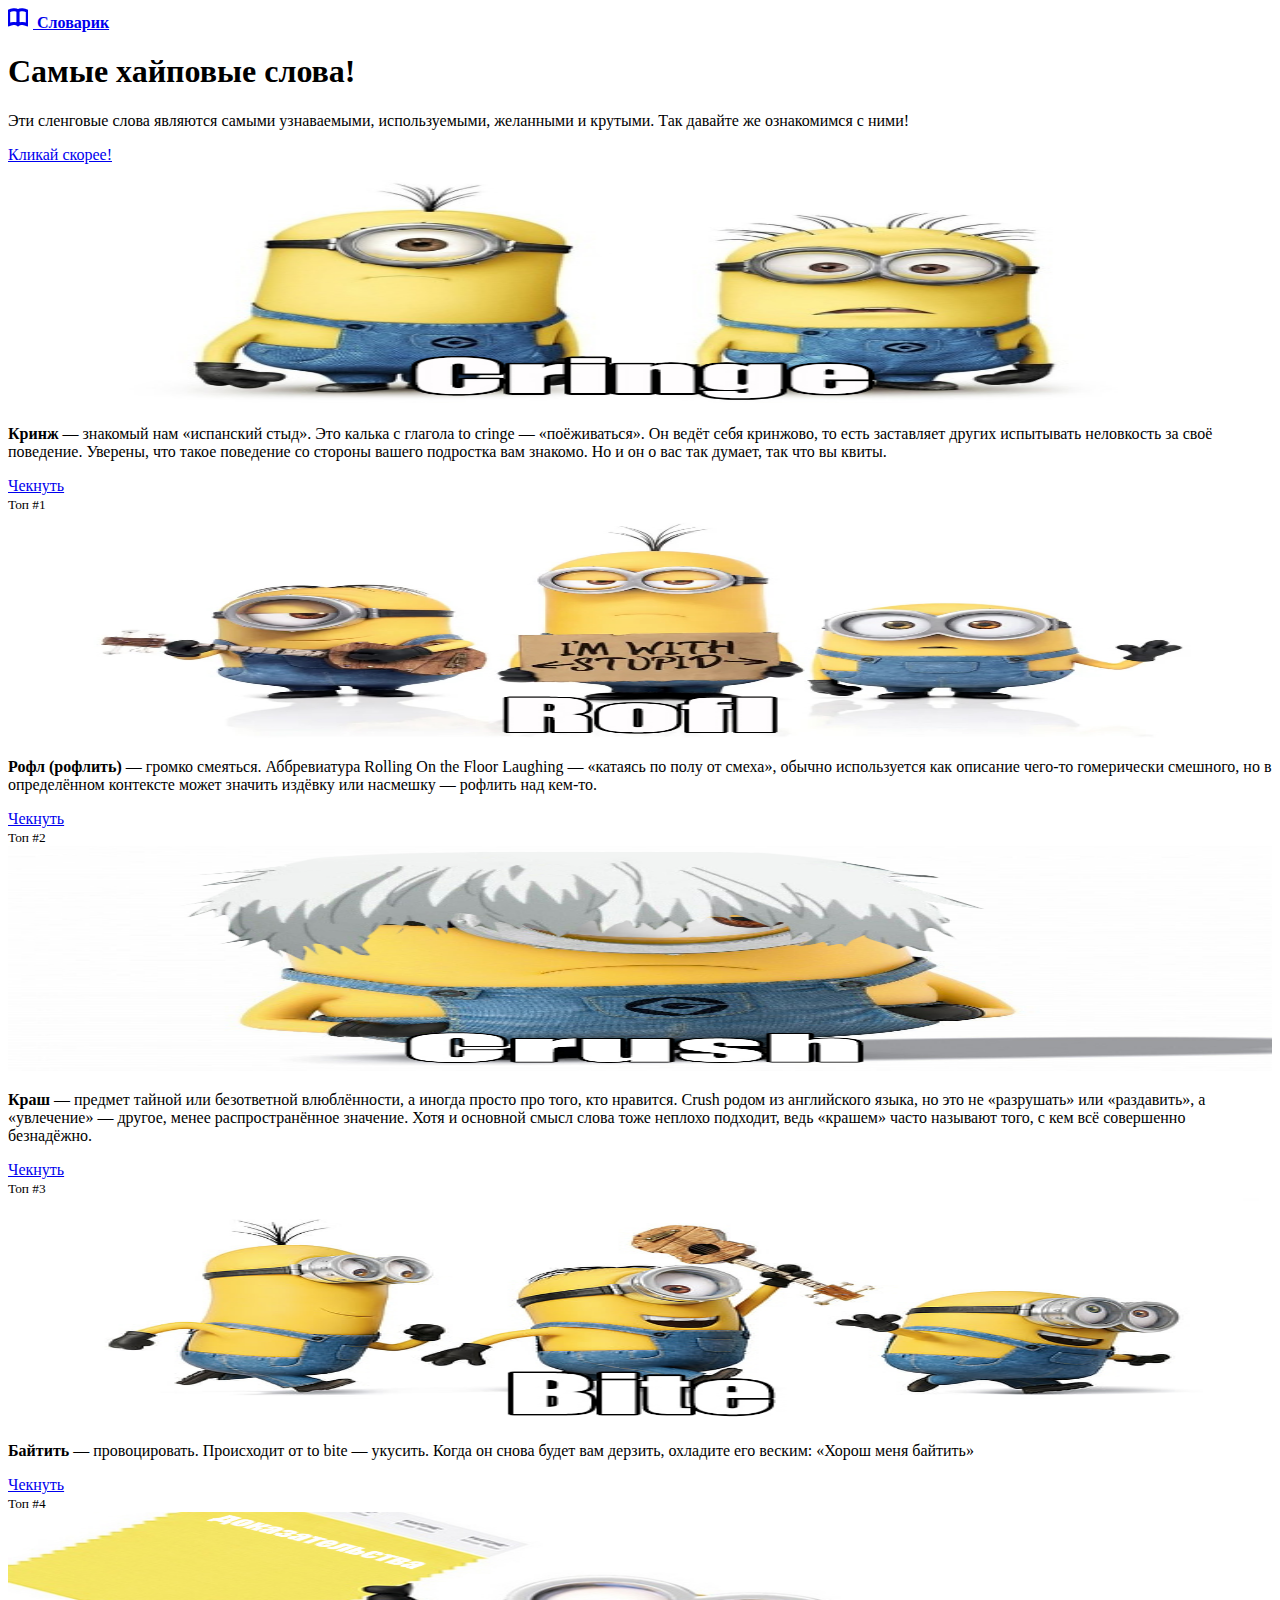
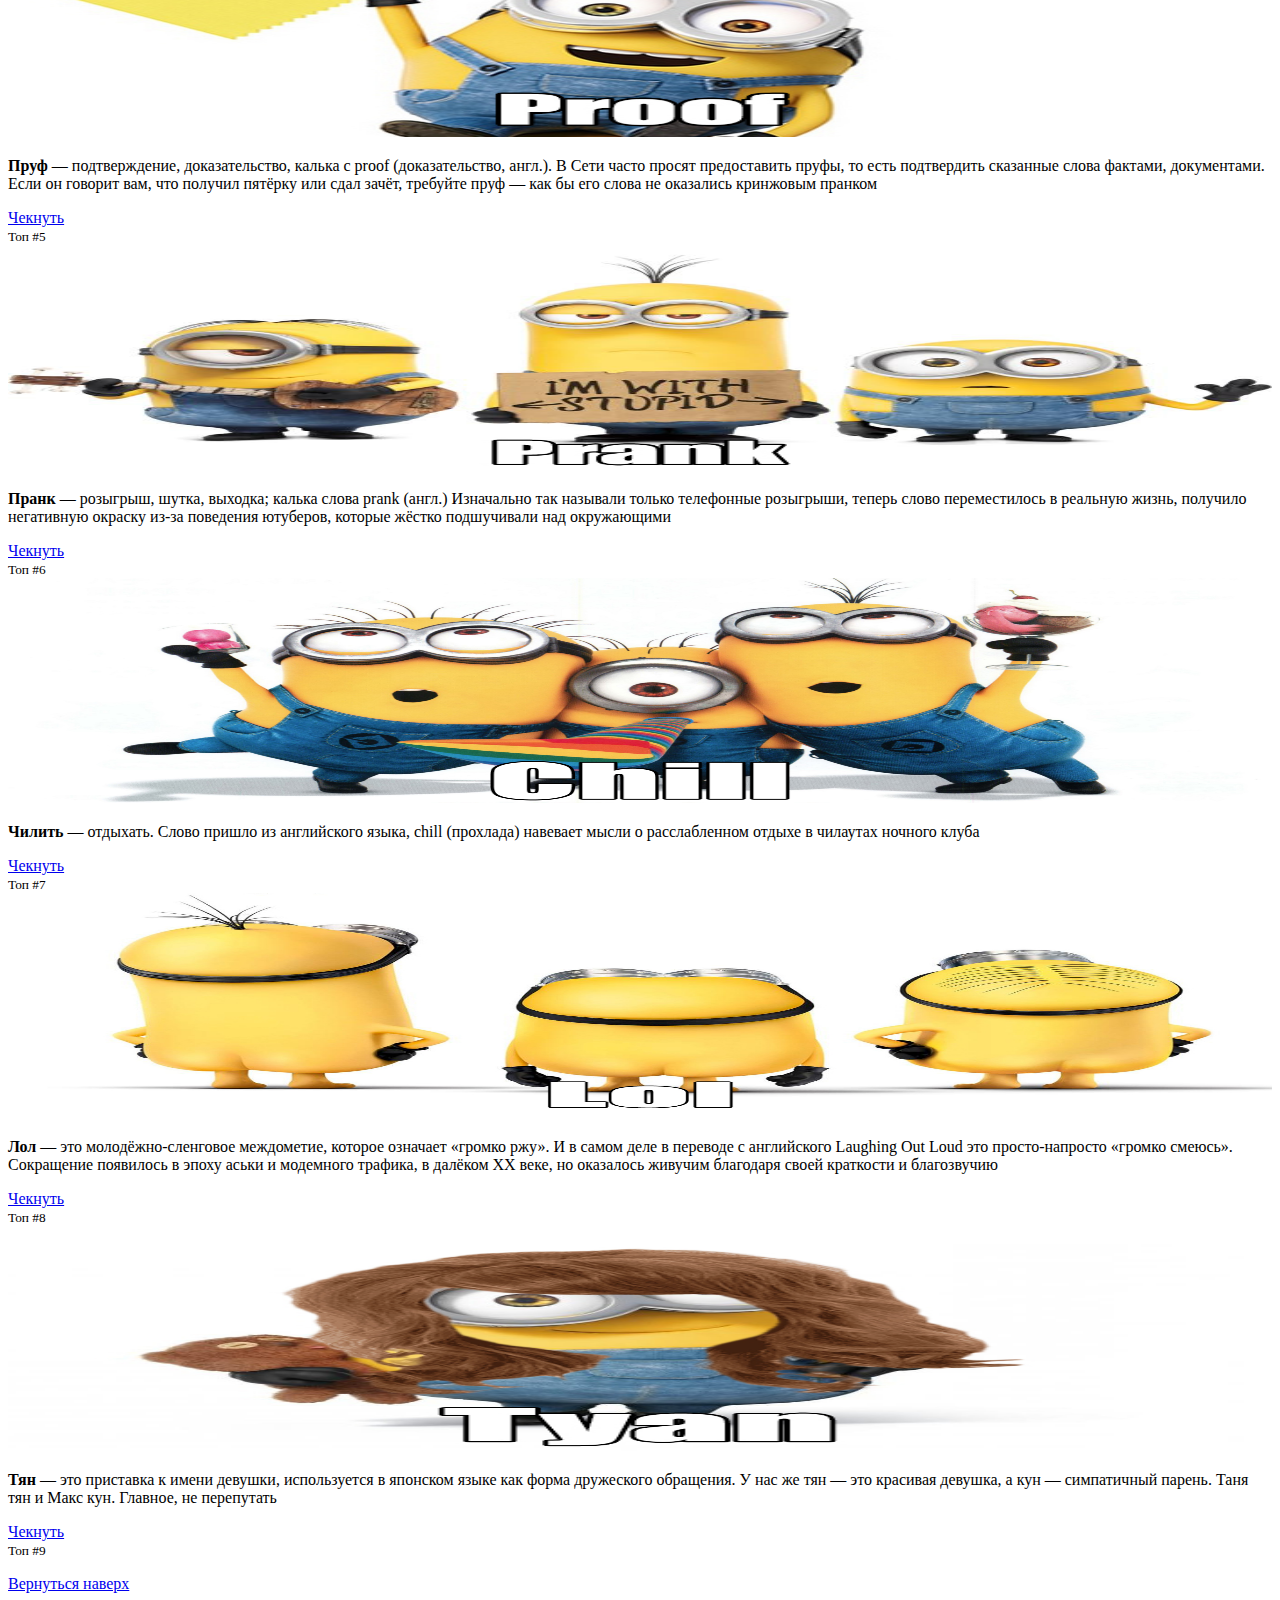
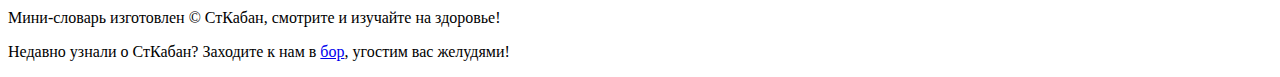
<file: index.html>
<!DOCTYPE html>
<html lang="en">
<head>
    <meta charset="UTF-8">
    <meta http-equiv="X-UA-Compatible" content="IE=edge">
    <meta name="viewport" content="width=device-width, initial-scale=1.0">
    <title>Сленговые слова</title>
    <link href="https://cdn.jsdelivr.net/npm/bootstrap@5.1.3/dist/css/bootstrap.min.css" rel="stylesheet" integrity="sha384-1BmE4kWBq78iYhFldvKuhfTAU6auU8tT94WrHftjDbrCEXSU1oBoqyl2QvZ6jIW3" crossorigin="anonymous">
    <script src="https://cdn.jsdelivr.net/npm/bootstrap@5.1.3/dist/js/bootstrap.bundle.min.js" integrity="sha384-ka7Sk0Gln4gmtz2MlQnikT1wXgYsOg+OMhuP+IlRH9sENBO0LRn5q+8nbTov4+1p" crossorigin="anonymous"></script>
    <link rel="stylesheet" type="text/css" href="style.css">
</head>
<body>
    <!--Хидер-->
    <header>
        <div class="navbar navbar-dark bg-dark shadow-sm">
          <div class="container">
            <a href="#" class="navbar-brand d-flex align-items-center">
                <svg xmlns="http://www.w3.org/2000/svg" width="20" height="20" fill="none" stroke="currentColor" stroke-linecap="round" stroke-linejoin="round" stroke-width="1.5"
                 aria-hidden="true" class="bi bi-book mr" viewBox="0 0 16 16">
                    <path d="M1 2.828c.885-.37 2.154-.769 3.388-.893 1.33-.134 2.458.063 3.112.752v9.746c-.935-.53-2.12-.603-3.213-.493-1.18.12-2.37.461-3.287.811V2.828zm7.5-.141c.654-.689 1.782-.886 3.112-.752 1.234.124 2.503.523 3.388.893v9.923c-.918-.35-2.107-.692-3.287-.81-1.094-.111-2.278-.039-3.213.492V2.687zM8 1.783C7.015.936 5.587.81 4.287.94c-1.514.153-3.042.672-3.994 1.105A.5.5 0 0 0 0 2.5v11a.5.5 0 0 0 .707.455c.882-.4 2.303-.881 3.68-1.02 1.409-.142 2.59.087 3.223.877a.5.5 0 0 0 .78 0c.633-.79 1.814-1.019 3.222-.877 1.378.139 2.8.62 3.681 1.02A.5.5 0 0 0 16 13.5v-11a.5.5 0 0 0-.293-.455c-.952-.433-2.48-.952-3.994-1.105C10.413.809 8.985.936 8 1.783z"/>
                  </svg>
              <strong>Словарик</strong>
            </a>
          </div>
        </div>
      </header>
      <!--Основная страница-->
      <main>

          <!--Хиро-->
        <section class="py-5 text-center container">
          <div class="row py-lg-5">
            <div class="col-lg-6 col-md-8 mx-auto">
              <h1 class="fw-light">Самые хайповые слова!</h1>
              <p class="lead text-muted">
                  Эти сленговые слова являются самыми узнаваемыми, используемыми, желанными и крутыми. Так давайте же ознакомимся с ними!
              </p>
              <p>
                <a href="#cards" class="btn btn-primary my-2">Кликай скорее!</a>
              </p>
            </div>
          </div>
        </section>
        <!--Карточки-->

        <div class="album py-5 bg-light">
          <div class="container">
              <!--Ряды карточек-->
            <div class="row row-cols-1 row-cols-sm-2 row-cols-md-3 g-3" id="cards">

                <!--Карточка№1-->
              <div class="col">
                <div class="card shadow-sm">
                    <img class="bd-placeholder-img card-img-top" width="100%" height="225" src="images/кринж.jpg" alt="">
                  <div class="card-body">
                    <p class="card-text text-truncate"><b>Кринж</b> — знакомый нам «испанский стыд». Это калька с глагола to cringe — «поёживаться». Он ведёт себя кринжово,
                        то есть заставляет других испытывать неловкость за своё поведение. Уверены, что такое поведение со стороны вашего подростка вам знакомо.
                        Но и он о вас так думает, так что вы квиты.</p>
                    <div class="d-flex justify-content-between align-items-center">
                      <div class="btn-group">
                        <a type="button" class="btn btn-sm btn-outline-secondary" href="pages/page1.html">Чекнуть</a>
                      </div>
                      <small class="text-muted">Топ #1</small>
                    </div>
                  </div>
                </div>
              </div>

              <!--Карточка№2-->
              <div class="col">
                <div class="card shadow-sm">
                  <img class="bd-placeholder-img card-img-top" width="100%" height="225" src="images/рофл.jpg" alt="">
                  <div class="card-body">
                    <p class="card-text text-truncate"><b>Рофл (рофлить)</b> — громко смеяться. Аббревиатура Rolling On the Floor Laughing — «катаясь по полу от смеха», обычно
                       используется как описание чего-то гомерически смешного, но в определённом контексте может значить издёвку или насмешку — рофлить над кем-то.
                    </p>
                    <div class="d-flex justify-content-between align-items-center">
                      <div class="btn-group">
                        <a type="button" class="btn btn-sm btn-outline-secondary" href="pages/page2.html">Чекнуть</a>
                      </div>
                      <small class="text-muted">Топ #2</small>
                    </div>
                  </div>
                </div>
              </div>

              <!--Карточка№3-->
              <div class="col">
                <div class="card shadow-sm">
                    <img class="bd-placeholder-img card-img-top" width="100%" height="225" src="images/crush.jpg" alt="">
                  <div class="card-body">
                    <p class="card-text text-truncate"><b>Краш</b> — предмет тайной или безответной влюблённости, а иногда просто про того, кто нравится. Crush родом из английского языка,
                       но это не «разрушать» или «раздавить», а «увлечение» — другое, менее распространённое значение. Хотя и основной смысл слова тоже неплохо подходит,
                        ведь «крашем» часто называют того, с кем всё совершенно безнадёжно.</p>
                    <div class="d-flex justify-content-between align-items-center">
                      <div class="btn-group">
                        <a type="button" class="btn btn-sm btn-outline-secondary" href="pages/page3.html">Чекнуть</a>
                      </div>
                      <small class="text-muted">Топ #3</small>
                    </div>
                  </div>
                </div>
              </div>

              <!--Карточка№4-->
              <div class="col">
                <div class="card shadow-sm">
                    <img class="bd-placeholder-img card-img-top" width="100%" height="225" src="images/байтить.jpg" alt="">
                  <div class="card-body">
                    <p class="card-text text-truncate"><b>Байтить</b> — провоцировать. Происходит от to bite — укусить. Когда он снова будет вам дерзить, охладите его веским:
                       «Хорош меня байтить»</p>
                    <div class="d-flex justify-content-between align-items-center">
                      <div class="btn-group">
                        <a type="button" class="btn btn-sm btn-outline-secondary" href="pages/page4.html">Чекнуть</a>
                      </div>
                      <small class="text-muted">Топ #4</small>
                    </div>
                  </div>
                </div>
              </div>

              <!--Карточка№5-->
              <div class="col">
                <div class="card shadow-sm">
                    <img class="bd-placeholder-img card-img-top" width="100%" height="225" src="images/пруф.jpg" alt="">
                  <div class="card-body">
                    <p class="card-text text-truncate"><b>Пруф</b> — подтверждение, доказательство, калька с proof (доказательство, англ.). В Сети часто просят предоставить пруфы,
                       то есть подтвердить сказанные слова фактами, документами. Если он говорит вам, что получил пятёрку или сдал зачёт, требуйте пруф — как
                        бы его слова не оказались кринжовым пранком</p>
                    <div class="d-flex justify-content-between align-items-center">
                      <div class="btn-group">
                        <a type="button" class="btn btn-sm btn-outline-secondary" href="pages/page5.html">Чекнуть</a>
                      </div>
                      <small class="text-muted">Топ #5</small>
                    </div>
                  </div>
                </div>
              </div>

              <!--Карточка№6-->
              <div class="col">
                <div class="card shadow-sm">
                    <img class="bd-placeholder-img card-img-top" width="100%" height="225" src="images/prank.jpg" alt="">
                  <div class="card-body">
                    <p class="card-text text-truncate"><b>Пранк</b> — розыгрыш, шутка, выходка; калька слова prank (англ.) Изначально так называли только телефонные розыгрыши,
                      теперь слово переместилось в реальную жизнь, получило негативную окраску из-за поведения ютуберов, которые жёстко подшучивали над окружающими</p>
                    <div class="d-flex justify-content-between align-items-center">
                      <div class="btn-group">
                        <a type="button" class="btn btn-sm btn-outline-secondary" href="pages/page6.html">Чекнуть</a>
                      </div>
                      <small class="text-muted">Топ #6</small>
                    </div>
                  </div>
                </div>
              </div>
      
              <!--Карточка№7-->
              <div class="col">
                <div class="card shadow-sm">
                    <img class="bd-placeholder-img card-img-top" width="100%" height="225" src="images/чил.jpg" alt="">
                  <div class="card-body">
                    <p class="card-text text-truncate"><b>Чилить</b> — отдыхать. Слово пришло из английского языка, chill (прохлада) навевает мысли о расслабленном отдыхе
                       в чилаутах ночного клуба</p>
                    <div class="d-flex justify-content-between align-items-center">
                      <div class="btn-group">
                        <a type="button" class="btn btn-sm btn-outline-secondary" href="pages/page7.html">Чекнуть</a>
                      </div>
                      <small class="text-muted">Топ #7</small>
                    </div>
                  </div>
                </div>
              </div>

              <!--Карточка№8-->
              <div class="col">
                <div class="card shadow-sm">
                    <img class="bd-placeholder-img card-img-top" width="100%" height="225" src="images/лол.jpg" alt="">
                  <div class="card-body">
                    <p class="card-text text-truncate"><b>Лол</b> — это молодёжно-сленговое междометие, которое означает «громко ржу». И в самом деле в переводе с английского
                       Laughing Out Loud это просто-напросто «громко смеюсь». Сокращение появилось в эпоху аськи и модемного трафика, в далёком XX веке,
                        но оказалось живучим благодаря своей краткости и благозвучию</p>
                    <div class="d-flex justify-content-between align-items-center">
                      <div class="btn-group">
                        <a type="button" class="btn btn-sm btn-outline-secondary" href="pages/page8.html">Чекнуть</a>
                      </div>
                      <small class="text-muted">Топ #8</small>
                    </div>
                  </div>
                </div>
              </div>

              <!--Карточка№9-->
              <div class="col">
                <div class="card shadow-sm">
                    <img class="bd-placeholder-img card-img-top" width="100%" height="225" src="images/тян.jpg" alt="">
                  <div class="card-body">
                    <p class="card-text text-truncate"><b>Тян</b> — это приставка к имени девушки, используется в японском языке как форма дружеского обращения. У нас же тян — это красивая девушка,
                       а кун — симпатичный парень. Таня тян и Макс кун. Главное, не перепутать</p>
                    <div class="d-flex justify-content-between align-items-center">
                      <div class="btn-group">
                        <a type="button" class="btn btn-sm btn-outline-secondary" href="pages/page9.html">Чекнуть</a>
                      </div>
                      <small class="text-muted">Топ #9</small>
                    </div>
                  </div>
                </div>
              </div>
            </div>
          </div>
        </div>
      
      </main>
      
      <!--Футер-->
      <footer class="text-muted py-5">
        <div class="container">
          <p class="float-end mb-1">
            <a href="#">Вернуться наверх</a>
          </p>
          <p class="mb-1">Мини-словарь изготовлен © СтКабан, смотрите и изучайте на здоровье!</p>
          <p class="mb-0">Недавно узнали о СтКабан? Заходите к нам в
          <a href="https://www.google.com/maps/place/Ульяновск,+Ульяновская+обл./@54.2799058,48.2452391,11z/data=!3m1!4b1!4m5!3m4!1s0x415d365f8f42b3f5:0x2152ff0847091be4!
          8m2!3d54.3186575!4d48.397776?hl=ru">бор</a>, угостим вас желудями!</p>
        </div>
      </footer>
</body>
</html>
</file>
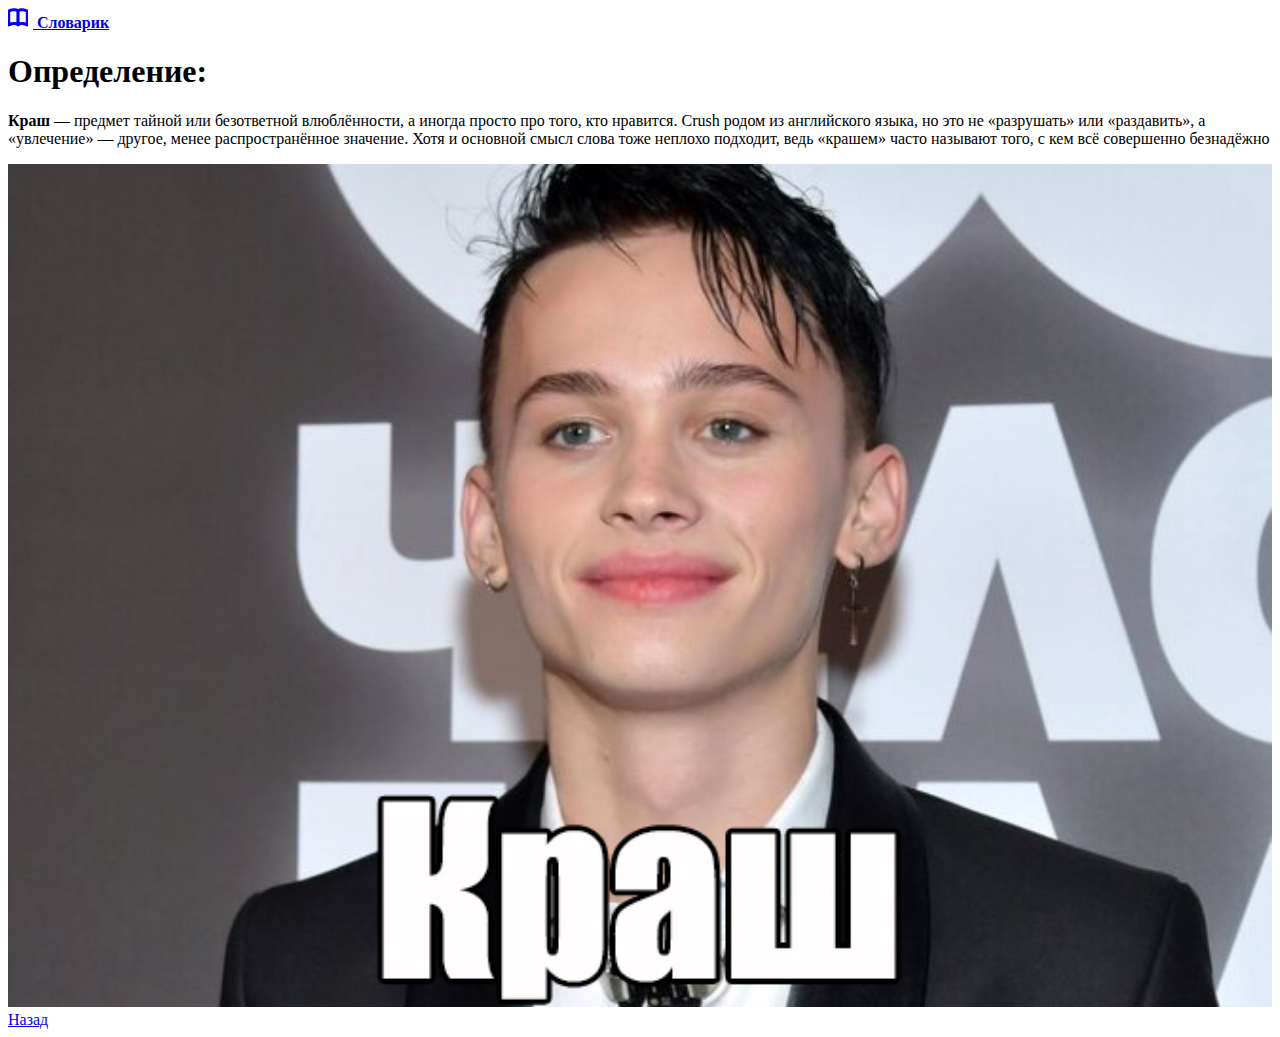
<file: pages/page3.html>
<!DOCTYPE html>
<html lang="en">
<head>
    <meta charset="UTF-8">
    <meta http-equiv="X-UA-Compatible" content="IE=edge">
    <meta name="viewport" content="width=device-width, initial-scale=1.0">
    <title>Краш</title>
    <link href="https://cdn.jsdelivr.net/npm/bootstrap@5.1.3/dist/css/bootstrap.min.css" rel="stylesheet" integrity="sha384-1BmE4kWBq78iYhFldvKuhfTAU6auU8tT94WrHftjDbrCEXSU1oBoqyl2QvZ6jIW3" crossorigin="anonymous">
    <script src="https://cdn.jsdelivr.net/npm/bootstrap@5.1.3/dist/js/bootstrap.bundle.min.js" integrity="sha384-ka7Sk0Gln4gmtz2MlQnikT1wXgYsOg+OMhuP+IlRH9sENBO0LRn5q+8nbTov4+1p" crossorigin="anonymous"></script>
    <link rel="stylesheet" type="text/css" href="../style.css">
</head>
<body>
    <!--Хидер-->
    <header>
        <div class="navbar navbar-dark bg-dark shadow-sm">
          <div class="container">
            <a href="#" class="navbar-brand d-flex align-items-center">
                <svg xmlns="http://www.w3.org/2000/svg" width="20" height="20" fill="none" stroke="currentColor" stroke-linecap="round" stroke-linejoin="round" stroke-width="1.5"
                 aria-hidden="true" class="bi bi-book mr" viewBox="0 0 16 16">
                    <path d="M1 2.828c.885-.37 2.154-.769 3.388-.893 1.33-.134 2.458.063 3.112.752v9.746c-.935-.53-2.12-.603-3.213-.493-1.18.12-2.37.461-3.287.811V2.828zm7.5-.141c.654-.689 1.782-.886 3.112-.752 1.234.124 2.503.523 3.388.893v9.923c-.918-.35-2.107-.692-3.287-.81-1.094-.111-2.278-.039-3.213.492V2.687zM8 1.783C7.015.936 5.587.81 4.287.94c-1.514.153-3.042.672-3.994 1.105A.5.5 0 0 0 0 2.5v11a.5.5 0 0 0 .707.455c.882-.4 2.303-.881 3.68-1.02 1.409-.142 2.59.087 3.223.877a.5.5 0 0 0 .78 0c.633-.79 1.814-1.019 3.222-.877 1.378.139 2.8.62 3.681 1.02A.5.5 0 0 0 16 13.5v-11a.5.5 0 0 0-.293-.455c-.952-.433-2.48-.952-3.994-1.105C10.413.809 8.985.936 8 1.783z"/>
                  </svg>
              <strong>Словарик</strong>
            </a>
          </div>
        </div>
      </header>

      <!--Контент-->
      <div class="container">
        <div class="row mt-1">
            <div class="col-6">
                <h1>Определение:</h1>
                <p>
                    <b>Краш</b> — предмет тайной или безответной влюблённости, а иногда просто про того, кто нравится. Crush родом из английского языка,
                     но это не «разрушать» или «раздавить», а «увлечение» — другое, менее распространённое значение. Хотя и основной смысл слова
                      тоже неплохо подходит, ведь «крашем» часто называют того, с кем всё совершенно безнадёжно
                </p>
            </div>
            <div class="col-6">
                <img class="im border border-2 rounded" src="../images/краш.jpg" alt="">
            </div>
        </div>

        <!--Кнопка "Назад"-->
        <a type="button" class="btn btn-md btn-outline-secondary" href="../index.html">Назад</a>
      </div>
</body>
</html>
</file>
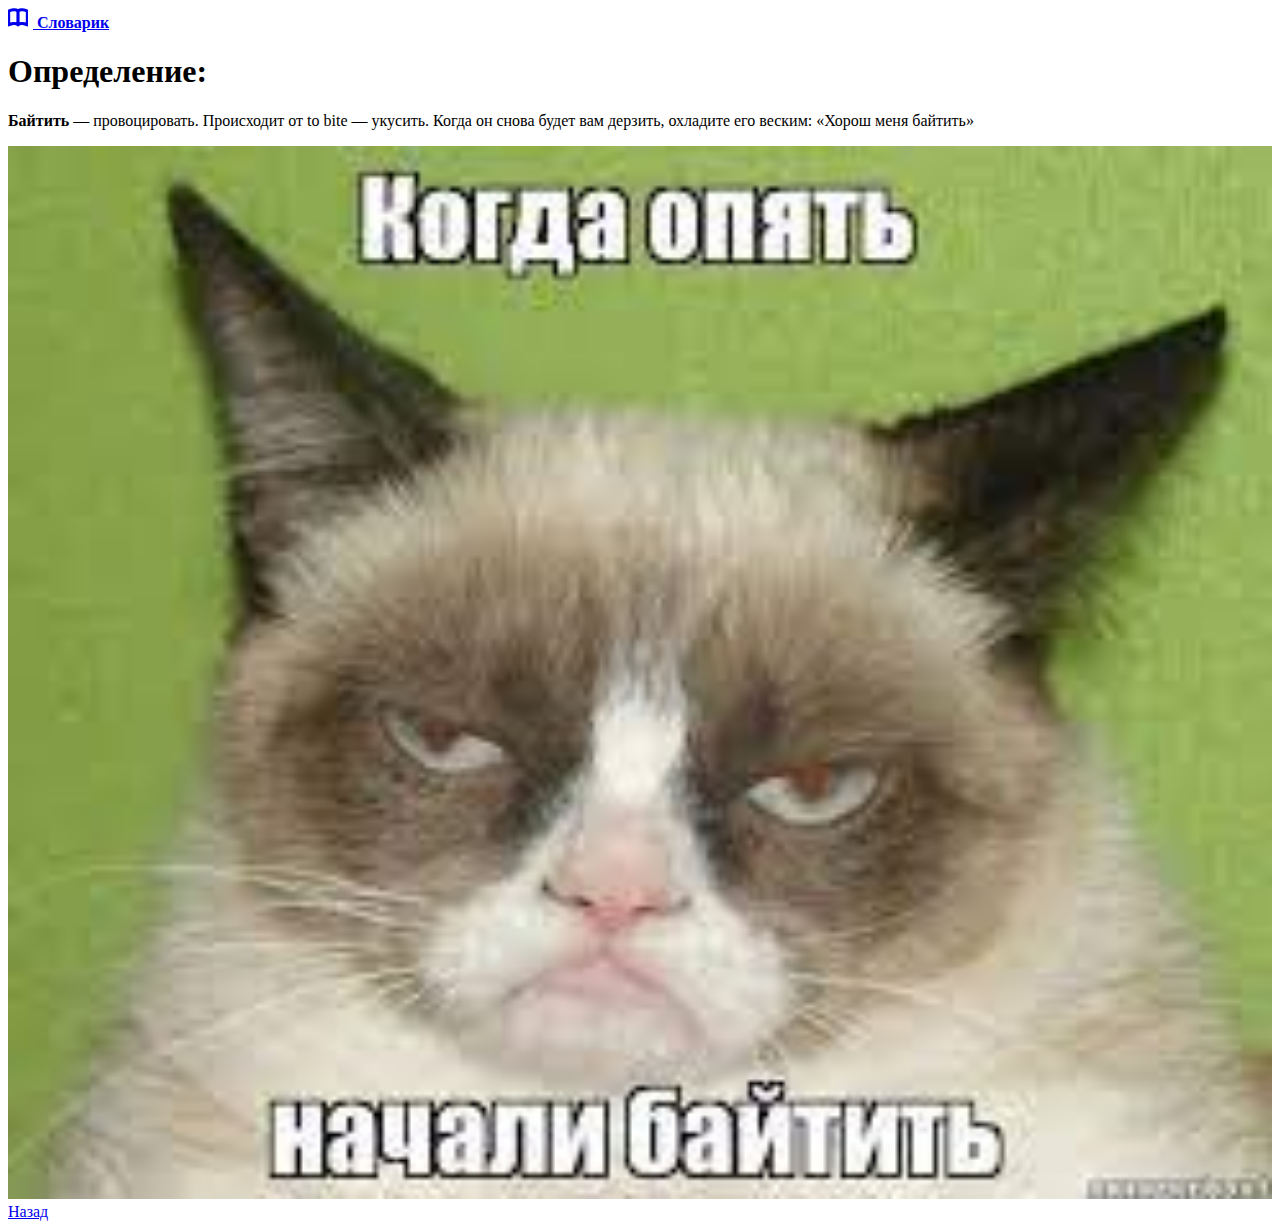
<file: pages/page4.html>
<!DOCTYPE html>
<html lang="en">
<head>
    <meta charset="UTF-8">
    <meta http-equiv="X-UA-Compatible" content="IE=edge">
    <meta name="viewport" content="width=device-width, initial-scale=1.0">
    <title>Байтить</title>
    <link href="https://cdn.jsdelivr.net/npm/bootstrap@5.1.3/dist/css/bootstrap.min.css" rel="stylesheet" integrity="sha384-1BmE4kWBq78iYhFldvKuhfTAU6auU8tT94WrHftjDbrCEXSU1oBoqyl2QvZ6jIW3" crossorigin="anonymous">
    <script src="https://cdn.jsdelivr.net/npm/bootstrap@5.1.3/dist/js/bootstrap.bundle.min.js" integrity="sha384-ka7Sk0Gln4gmtz2MlQnikT1wXgYsOg+OMhuP+IlRH9sENBO0LRn5q+8nbTov4+1p" crossorigin="anonymous"></script>
    <link rel="stylesheet" type="text/css" href="../style.css">
</head>
<body>
    <!--Хидер-->
    <header>
        <div class="navbar navbar-dark bg-dark shadow-sm">
          <div class="container">
            <a href="#" class="navbar-brand d-flex align-items-center">
                <svg xmlns="http://www.w3.org/2000/svg" width="20" height="20" fill="none" stroke="currentColor" stroke-linecap="round" stroke-linejoin="round" stroke-width="1.5"
                 aria-hidden="true" class="bi bi-book mr" viewBox="0 0 16 16">
                    <path d="M1 2.828c.885-.37 2.154-.769 3.388-.893 1.33-.134 2.458.063 3.112.752v9.746c-.935-.53-2.12-.603-3.213-.493-1.18.12-2.37.461-3.287.811V2.828zm7.5-.141c.654-.689 1.782-.886 3.112-.752 1.234.124 2.503.523 3.388.893v9.923c-.918-.35-2.107-.692-3.287-.81-1.094-.111-2.278-.039-3.213.492V2.687zM8 1.783C7.015.936 5.587.81 4.287.94c-1.514.153-3.042.672-3.994 1.105A.5.5 0 0 0 0 2.5v11a.5.5 0 0 0 .707.455c.882-.4 2.303-.881 3.68-1.02 1.409-.142 2.59.087 3.223.877a.5.5 0 0 0 .78 0c.633-.79 1.814-1.019 3.222-.877 1.378.139 2.8.62 3.681 1.02A.5.5 0 0 0 16 13.5v-11a.5.5 0 0 0-.293-.455c-.952-.433-2.48-.952-3.994-1.105C10.413.809 8.985.936 8 1.783z"/>
                  </svg>
              <strong>Словарик</strong>
            </a>
          </div>
        </div>
      </header>

      <!--Контент-->
      <div class="container">
        <div class="row mt-1">
            <div class="col-6">
                <h1>Определение:</h1>
                <p>
                    <b>Байтить</b> — провоцировать. Происходит от to bite — укусить. Когда он снова будет вам дерзить, охладите его веским: «Хорош меня байтить»
                </p>
            </div>
            <div class="col-6 text-center">
                <img class="im border border-2 rounded" src="[data-uri]" alt="">
            </div>
        </div>

        <!--Кнопка "Назад"-->
        <a type="button" class="btn btn-md btn-outline-secondary" href="../index.html">Назад</a>
      </div>
</body>
</html>
</file>
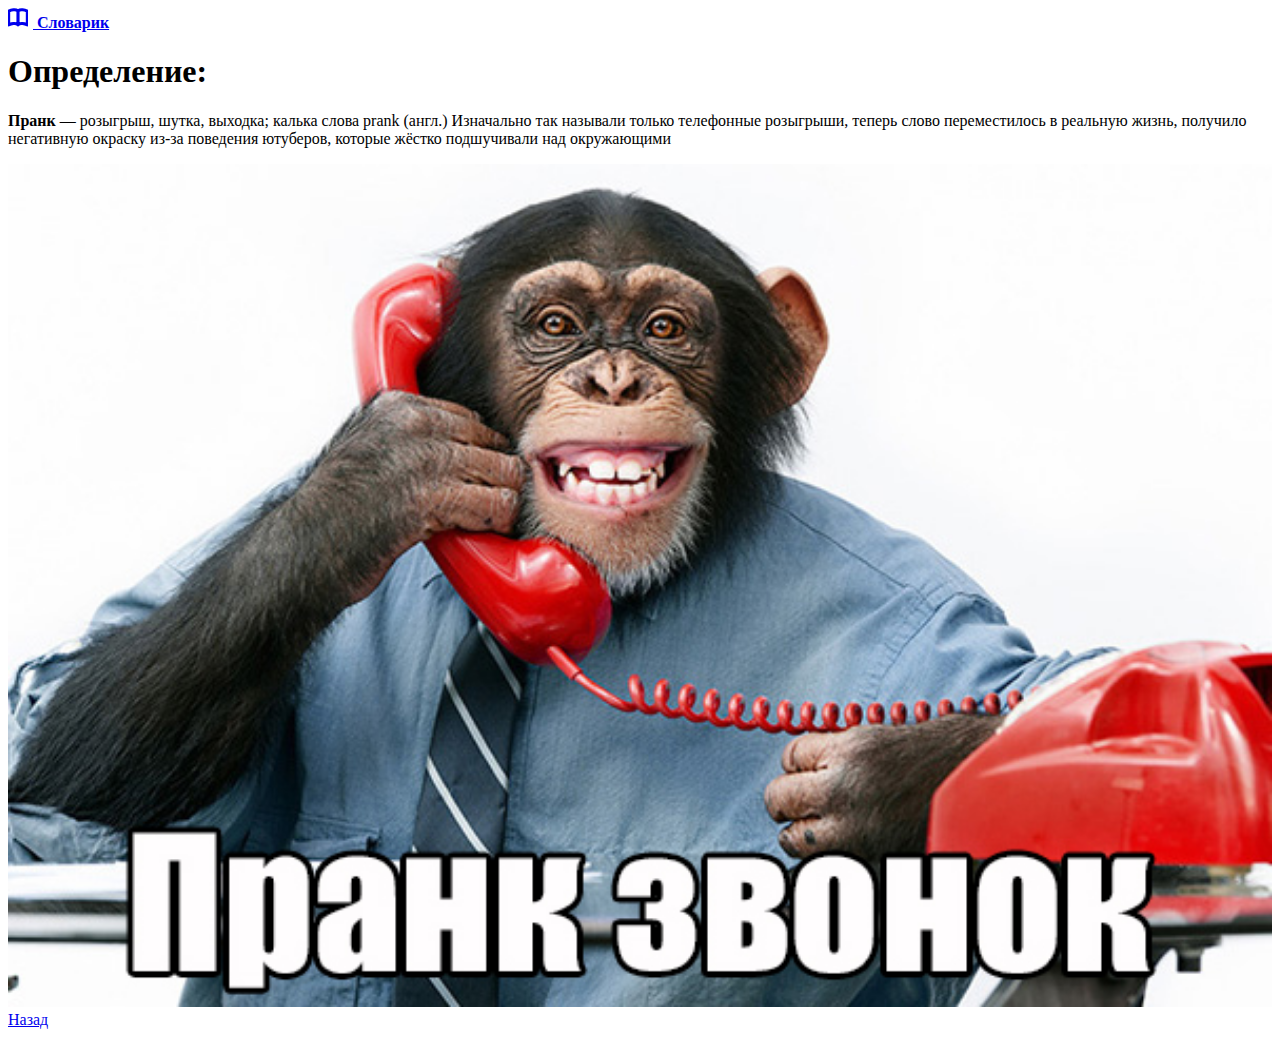
<file: pages/page6.html>
<!DOCTYPE html>
<html lang="en">
<head>
    <meta charset="UTF-8">
    <meta http-equiv="X-UA-Compatible" content="IE=edge">
    <meta name="viewport" content="width=device-width, initial-scale=1.0">
    <title>Пранк</title>
    <link href="https://cdn.jsdelivr.net/npm/bootstrap@5.1.3/dist/css/bootstrap.min.css" rel="stylesheet" integrity="sha384-1BmE4kWBq78iYhFldvKuhfTAU6auU8tT94WrHftjDbrCEXSU1oBoqyl2QvZ6jIW3" crossorigin="anonymous">
    <script src="https://cdn.jsdelivr.net/npm/bootstrap@5.1.3/dist/js/bootstrap.bundle.min.js" integrity="sha384-ka7Sk0Gln4gmtz2MlQnikT1wXgYsOg+OMhuP+IlRH9sENBO0LRn5q+8nbTov4+1p" crossorigin="anonymous"></script>
    <link rel="stylesheet" type="text/css" href="../style.css">
</head>
<body>
    <!--Хидер-->
    <header>
        <div class="navbar navbar-dark bg-dark shadow-sm">
          <div class="container">
            <a href="#" class="navbar-brand d-flex align-items-center">
                <svg xmlns="http://www.w3.org/2000/svg" width="20" height="20" fill="none" stroke="currentColor" stroke-linecap="round" stroke-linejoin="round" stroke-width="1.5"
                 aria-hidden="true" class="bi bi-book mr" viewBox="0 0 16 16">
                    <path d="M1 2.828c.885-.37 2.154-.769 3.388-.893 1.33-.134 2.458.063 3.112.752v9.746c-.935-.53-2.12-.603-3.213-.493-1.18.12-2.37.461-3.287.811V2.828zm7.5-.141c.654-.689 1.782-.886 3.112-.752 1.234.124 2.503.523 3.388.893v9.923c-.918-.35-2.107-.692-3.287-.81-1.094-.111-2.278-.039-3.213.492V2.687zM8 1.783C7.015.936 5.587.81 4.287.94c-1.514.153-3.042.672-3.994 1.105A.5.5 0 0 0 0 2.5v11a.5.5 0 0 0 .707.455c.882-.4 2.303-.881 3.68-1.02 1.409-.142 2.59.087 3.223.877a.5.5 0 0 0 .78 0c.633-.79 1.814-1.019 3.222-.877 1.378.139 2.8.62 3.681 1.02A.5.5 0 0 0 16 13.5v-11a.5.5 0 0 0-.293-.455c-.952-.433-2.48-.952-3.994-1.105C10.413.809 8.985.936 8 1.783z"/>
                  </svg>
              <strong>Словарик</strong>
            </a>
          </div>
        </div>
      </header>

      <!--Контент-->
      <div class="container">
        <div class="row mt-1">
            <div class="col-6">
                <h1>Определение:</h1>
                <p>
                    <b>Пранк</b> — розыгрыш, шутка, выходка; калька слова prank (англ.) Изначально так называли только телефонные розыгрыши,
                     теперь слово переместилось в реальную жизнь, получило негативную окраску из-за поведения ютуберов, которые жёстко подшучивали над окружающими
                </p>
            </div>
            <div class="col-6">
                <img class="im" src="../images/пранк.jpg" alt="">
            </div>
        </div>

        <!--Кнопка "Назад"-->
        <a type="button" class="btn btn-md btn-outline-secondary" href="../index.html">Назад</a>
      </div>
</body>
</html>
</file>
<file: style.css>
.mr {
    margin-right: 5px;
}

.im {
    width: 100%;
    height: 100%;
    object-fit: fill
}

.rm {
    max-width: 100%;
    width: 450px;
    height: 303px;
}
</file>
